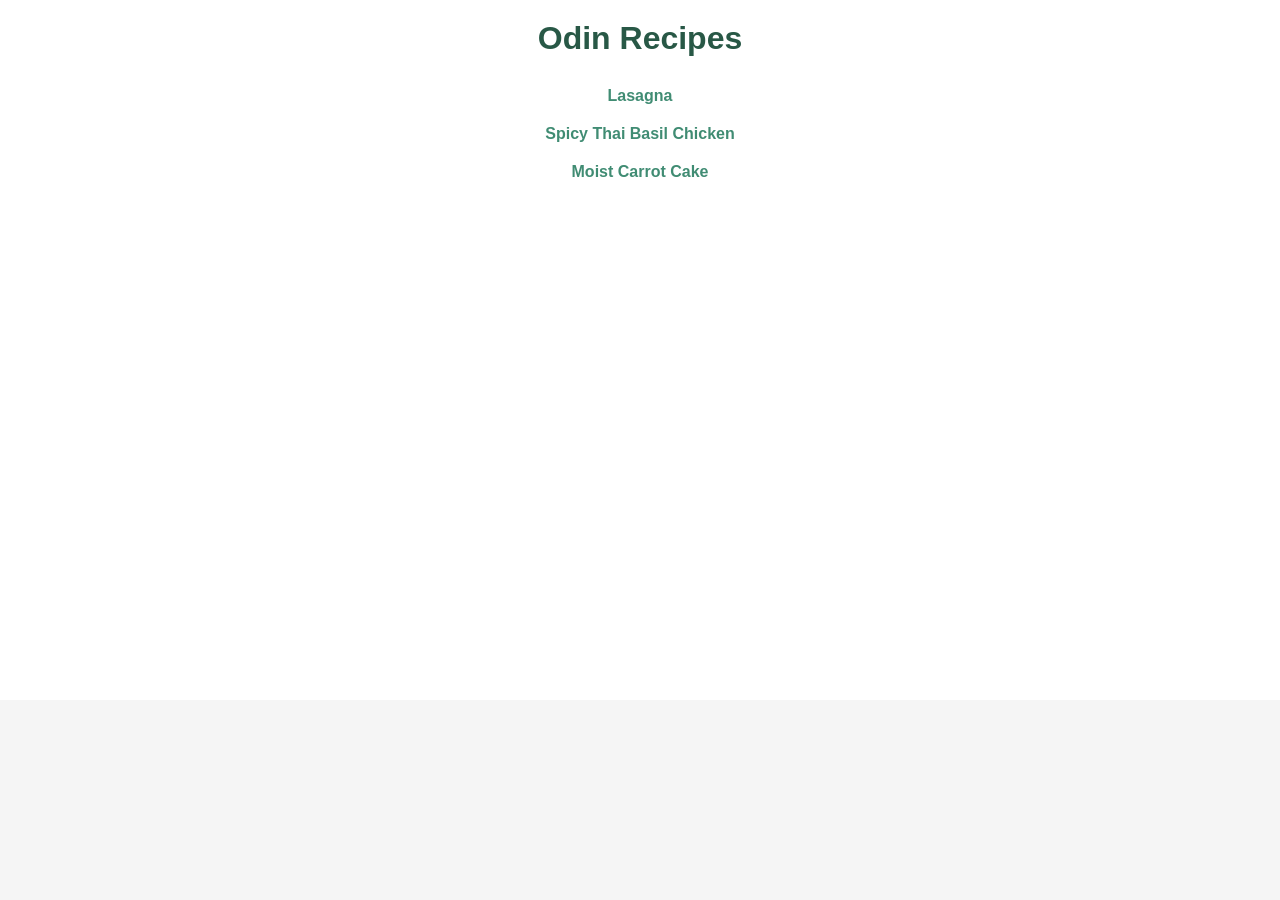
<file: index.html>
<!DOCTYPE html>
<html lang="en">
<head>
    <meta charset="UTF-8">
    <meta name="viewport" content="width=device-width, initial-scale=1.0">
    <title>Odin Recipes</title>
    <link rel="stylesheet" href="./css/style.css">
</head>
<body>
    <div class="container text-center">
        <h1>Odin Recipes</h1>
        <ul class="links">
            <li><a href="recipes/lasagna.html">Lasagna</a></li>
            <li><a href="recipes/thai-basil-chicken.html">Spicy Thai Basil Chicken</a></li>
            <li><a href="./recipes/carrot-cake.html">Moist Carrot Cake</a></li>
        </ul>
    </div>
</body>
</html>
</file>
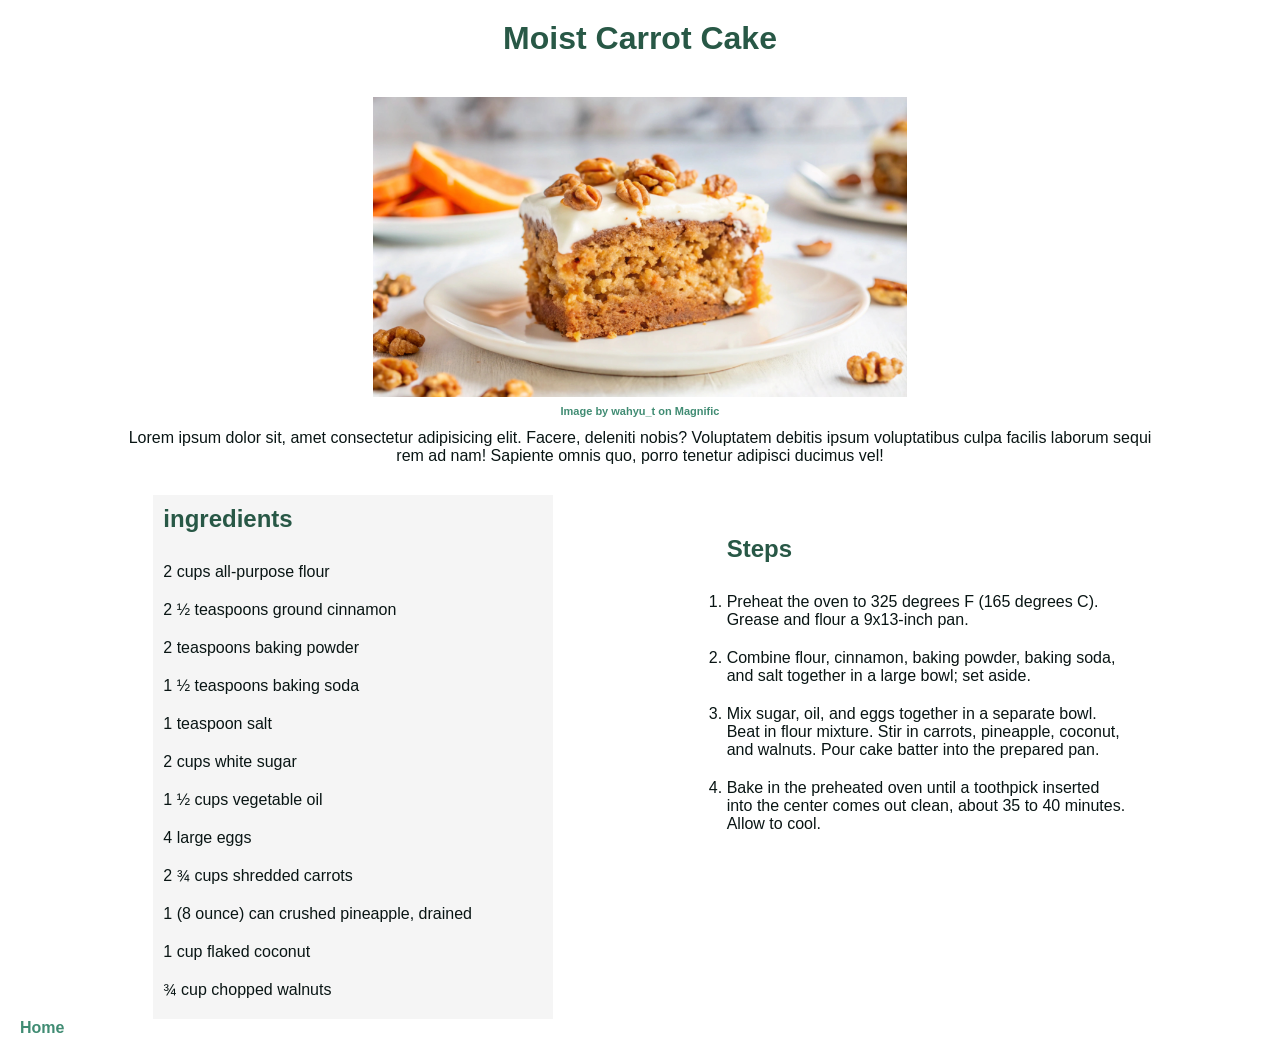
<file: recipes/carrot-cake.html>
<!DOCTYPE html>
<html lang="en">
<head>
    <meta charset="UTF-8">
    <meta name="viewport" content="width=device-width, initial-scale=1.0">
    <title>Moist Carrot Cake</title>
    <link rel="stylesheet" href="../css/style.css">
</head>
<body>
    <div class="container carrot-cake">

        <h1> Moist Carrot Cake</h1>

        <div class="recipe-img text-center">
                    
            <figure>
                <img src="../img/carrot-cake.jpg" alt="slice carrot cake with cream frosting pecans" height="300">
                <figcaption>
                    <a href="https://www.magnific.com/free-photo/slice-carrot-cake-with-cream-cheese-frosting-pecans-white-plate_385493144.htm">Image by wahyu_t on Magnific</a>
                </figcaption>
            </figure> 
            <p>Lorem ipsum dolor sit, amet consectetur adipisicing elit. Facere, deleniti nobis? 
                Voluptatem debitis ipsum voluptatibus culpa facilis 
                laborum sequi rem ad nam! Sapiente omnis quo, porro tenetur adipisci ducimus vel!
            </p>
        </div>

        <div class="flex-container">

            <div class="ingredients ">
                <h2>ingredients</h2>

                <ul>
                    <li>2 cups all-purpose flour</li>
                    <li>2 ½ teaspoons ground cinnamon</li>
                    <li>2 teaspoons baking powder</li>
                    <li>1 ½ teaspoons baking soda</li>
                    <li>1 teaspoon salt</li>
                    <li>2 cups white sugar</li>
                    <li>1 ½ cups vegetable oil</li>
                    <li>4 large eggs</li>
                    <li>2 ¾ cups shredded carrots</li>
                    <li>1 (8 ounce) can crushed pineapple, drained</li>
                    <li>1 cup flaked coconut</li>
                    <li>¾ cup chopped walnuts</li>
                </ul>
            </div>

            <div class="steps">
                <h2>Steps</h2>
                <ol>
                    <li>Preheat the oven to 325 degrees F (165 degrees C). Grease and flour a 9x13-inch pan.</li>
                    <li>Combine flour, cinnamon, baking powder, baking soda, and salt together in a large bowl; set aside.</li>
                    <li>Mix sugar, oil, and eggs together in a separate bowl. Beat in flour mixture. Stir in carrots, pineapple, coconut, and walnuts. Pour cake batter into the prepared pan.</li>
                    <li>Bake in the preheated oven until a toothpick inserted into the center comes out clean, about 35 to 40 minutes. Allow to cool.</li>
                </ol>
            </div>
        </div>
        <a href="../index.html">Home</a>
        
    </div>
</body>
</html>
</file>
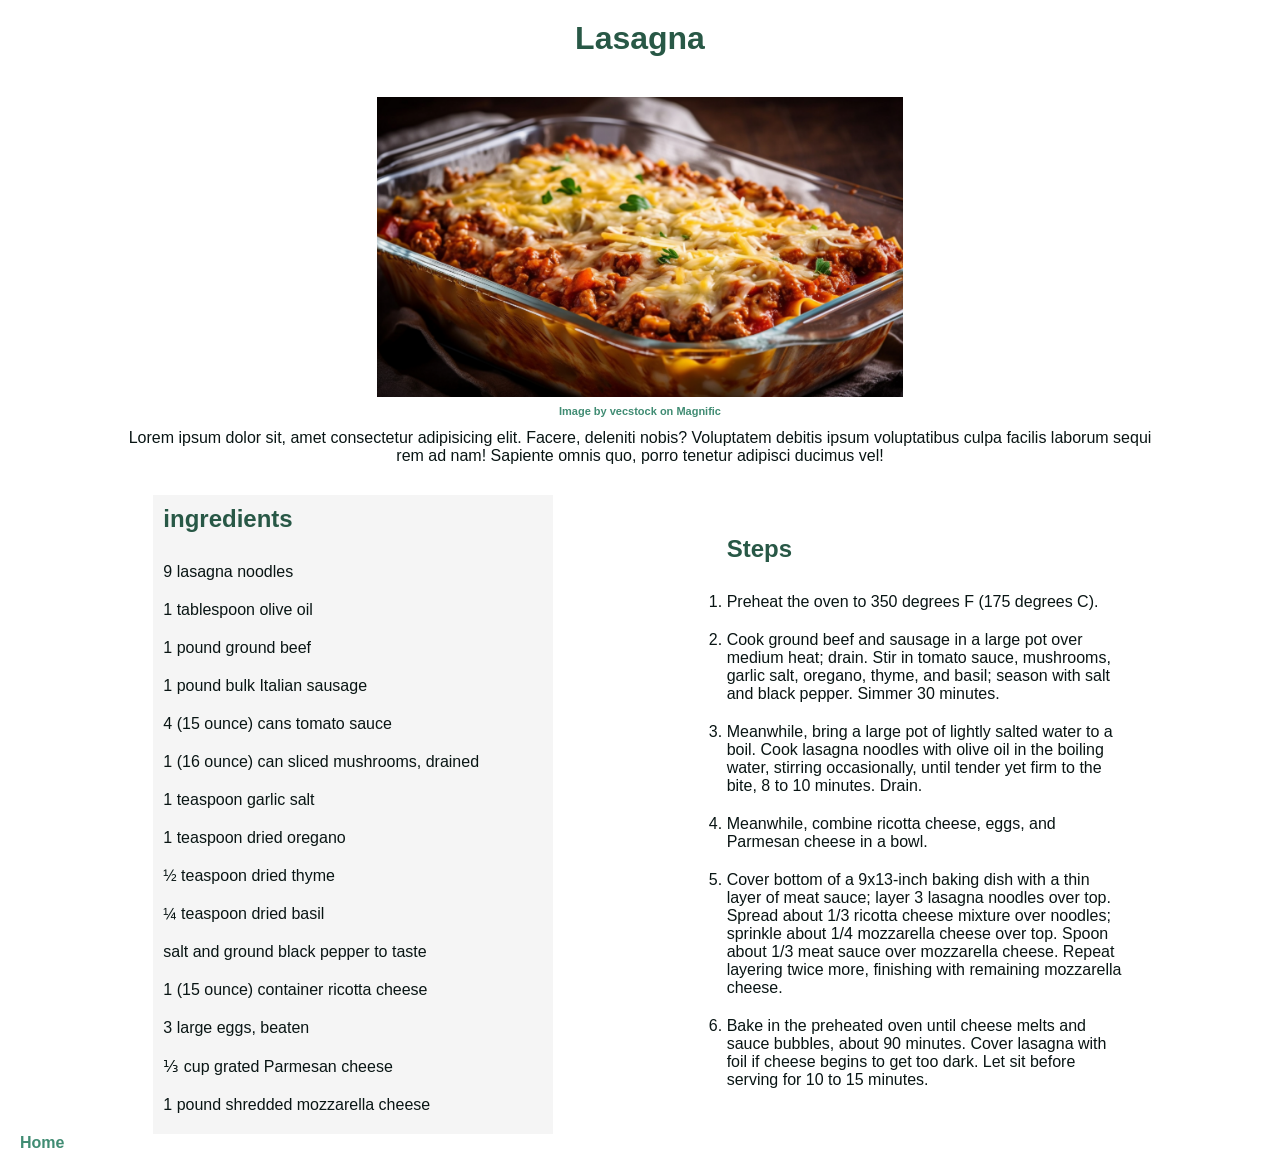
<file: recipes/lasagna.html>
<!DOCTYPE html>
<html lang="en">
<head>
    <meta charset="UTF-8">
    <meta name="viewport" content="width=device-width, initial-scale=1.0">
    <title>Lasagna</title>
    <link rel="stylesheet" href="../css/style.css">
</head>
<body>
    <div class="container lasagna">

        <h1 class="text-center">Lasagna</h1>

        <div class="recipe-img text-center">
            <figure>
                <img src="../img/lasagna.jpg" alt="classic lasagna" height="300">
                <figcaption>
                    <a href="https://www.magnific.com/free-ai-image/homemade-lasagna-with-beef-tomato-sauce-generated-by-ai_41439517.htm#fromView=search&page=1&position=8&uuid=450127eb-eb8f-4a73-9b50-d38ccf93ba4a&query=lasagna">Image by vecstock on Magnific</a>
                </figcaption>
            </figure>
            
            <p>Lorem ipsum dolor sit, amet consectetur adipisicing elit. Facere, deleniti nobis? 
                Voluptatem debitis ipsum voluptatibus culpa facilis 
                laborum sequi rem ad nam! Sapiente omnis quo, porro tenetur adipisci ducimus vel!
            </p>
        </div>

        <div class="flex-container">
            <div class="ingredients">
                <h2>ingredients</h2>

                <ul>
                    <li>9 lasagna noodles</li>
                    <li>1 tablespoon olive oil</li>
                    <li>1 pound ground beef</li>
                    <li>1 pound bulk Italian sausage</li>
                    <li>4 (15 ounce) cans tomato sauce</li>
                    <li>1 (16 ounce) can sliced mushrooms, drained</li>
                    <li>1 teaspoon garlic salt</li>
                    <li>1 teaspoon dried oregano</li>
                    <li>½ teaspoon dried thyme</li>
                    <li>¼ teaspoon dried basil</li>
                    <li>salt and ground black pepper to taste</li>
                    <li>1 (15 ounce) container ricotta cheese</li>
                    <li>3 large eggs, beaten</li>
                    <li>⅓ cup grated Parmesan cheese</li>
                    <li>1 pound shredded mozzarella cheese</li>
                </ul>
            </div>

            <div class="steps">
                <h2>Steps</h2>
                <ol>
                    <li>Preheat the oven to 350 degrees F (175 degrees C).</li>
                    <li>Cook ground beef and sausage in a large pot over medium heat; drain. Stir in tomato sauce, mushrooms, garlic salt, oregano, thyme, and basil; season with salt and black pepper. Simmer 30 minutes.</li>
                    <li>Meanwhile, bring a large pot of lightly salted water to a boil. Cook lasagna noodles with olive oil in the boiling water, stirring occasionally, until tender yet firm to the bite, 8 to 10 minutes. Drain.</li>
                    <li>Meanwhile, combine ricotta cheese, eggs, and Parmesan cheese in a bowl.</li>
                    <li>Cover bottom of a 9x13-inch baking dish with a thin layer of meat sauce; layer 3 lasagna noodles over top. Spread about 1/3 ricotta cheese mixture over noodles; sprinkle about 1/4 mozzarella cheese over top. Spoon about 1/3 meat sauce over mozzarella cheese. Repeat layering twice more, finishing with remaining mozzarella cheese.</li>
                    <li>Bake in the preheated oven until cheese melts and sauce bubbles, about 90 minutes. Cover lasagna with foil if cheese begins to get too dark. Let sit before serving for 10 to 15 minutes. </li>
                </ol>
                
            </div>
        </div>
        <a href="../index.html">Home</a>
    </div>
</body>
</html>
</file>
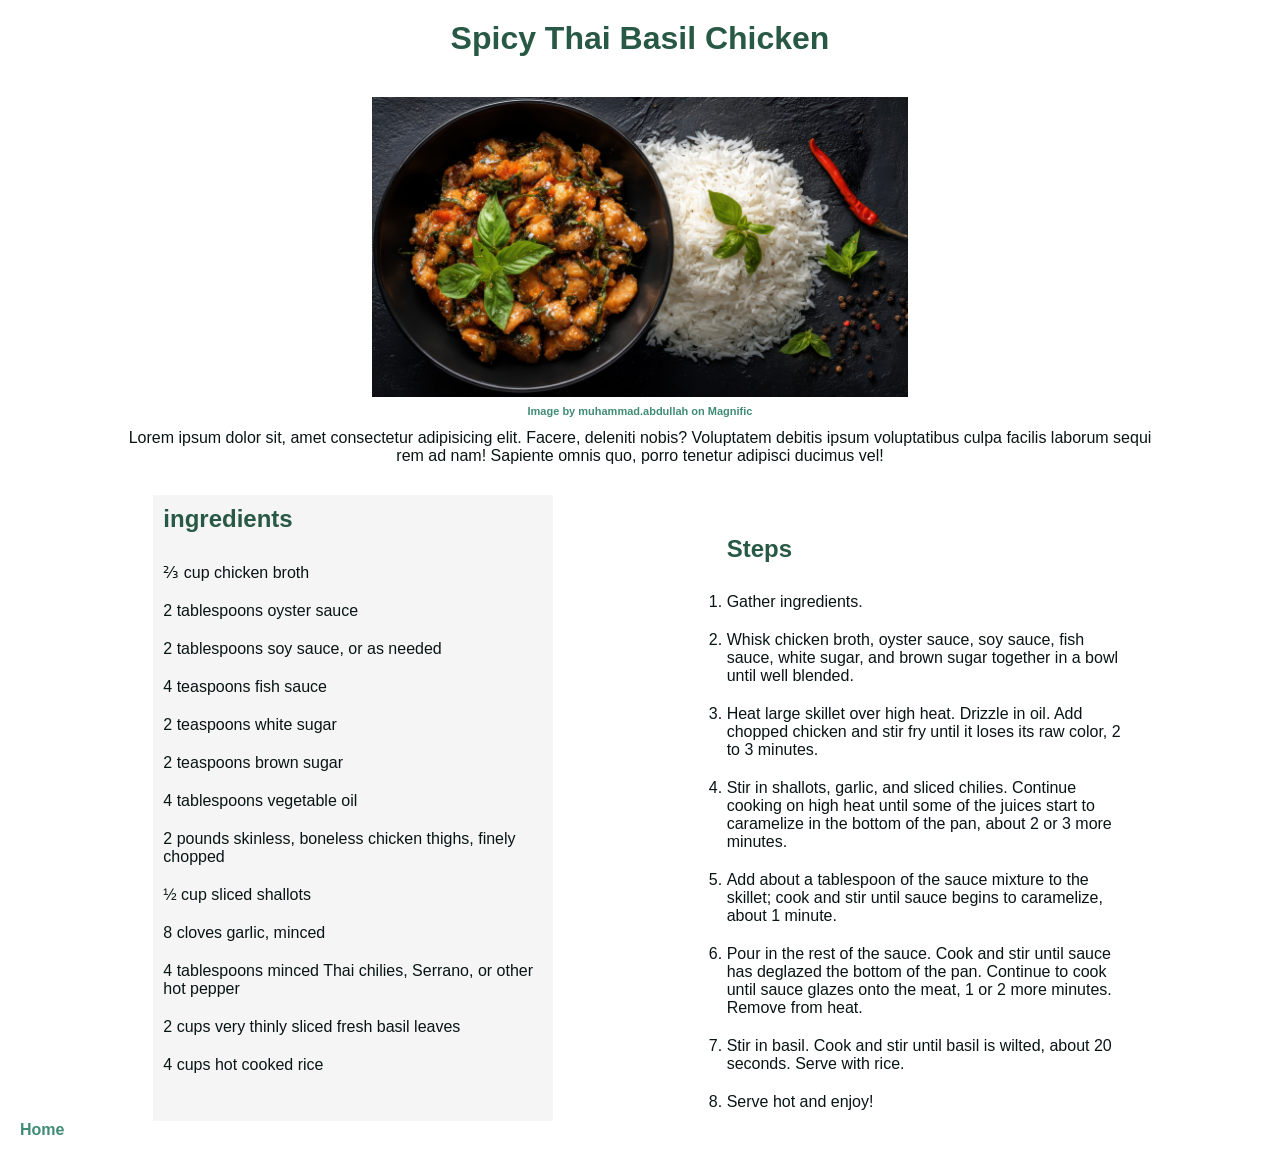
<file: recipes/thai-basil-chicken.html>
<!DOCTYPE html>
<html lang="en">
<head>
    <meta charset="UTF-8">
    <meta name="viewport" content="width=device-width, initial-scale=1.0">
    <title>Spicy Thai Basil Chicken</title>
    <link rel="stylesheet" href="../css/style.css">
</head>
<body>
    <div class="container thai-basil-chicken">

        <h1>Spicy Thai Basil Chicken</h1>

        <div class="recipe-img text-center">
    
            <figure>
                <img src="../img/thai-basil-chicken.jpg" alt="spicy thai basil chicken with white rice" height="300">
                <figcaption>
                    <a href="https://www.magnific.com/free-photo/spicy-thai-basil-chicken-with-white-rice_427019542.htm">Image by muhammad.abdullah on Magnific</a>
                </figcaption>
            </figure> 
            <p>Lorem ipsum dolor sit, amet consectetur adipisicing elit. Facere, deleniti nobis? 
                Voluptatem debitis ipsum voluptatibus culpa facilis 
                laborum sequi rem ad nam! Sapiente omnis quo, porro tenetur adipisci ducimus vel!
            </p>
        </div>

        <div class="flex-container">

            <div class="ingredients">
                
                <h2>ingredients</h2>

                <ul>
                    <li>⅔ cup chicken broth</li>
                    <li>2 tablespoons oyster sauce</li>
                    <li>2 tablespoons soy sauce, or as needed</li>
                    <li>4 teaspoons fish sauce</li>
                    <li>2 teaspoons white sugar</li>
                    <li>2 teaspoons brown sugar</li>
                    <li>4 tablespoons vegetable oil</li>
                    <li>2 pounds skinless, boneless chicken thighs, finely chopped</li>
                    <li>½ cup sliced shallots</li>
                    <li>8 cloves garlic, minced</li>
                    <li>4 tablespoons minced Thai chilies, Serrano, or other hot pepper</li>
                    <li>2 cups very thinly sliced fresh basil leaves</li>
                    <li>4 cups hot cooked rice</li>
                </ul>
            </div>
                
            <div class="steps">
                <h2>Steps</h2>
                <ol>
                    <li>Gather ingredients.</li>
                    <li>Whisk chicken broth, oyster sauce, soy sauce, fish sauce, white sugar, and brown sugar together in a bowl until well blended.</li>
                    <li>Heat large skillet over high heat. Drizzle in oil. Add chopped chicken and stir fry until it loses its raw color, 2 to 3 minutes.</li>
                    <li>Stir in shallots, garlic, and sliced chilies. Continue cooking on high heat until some of the juices start to caramelize in the bottom of the pan, about 2 or 3 more minutes.</li>
                    <li>Add about a tablespoon of the sauce mixture to the skillet; cook and stir until sauce begins to caramelize, about 1 minute.</li>
                    <li>Pour in the rest of the sauce. Cook and stir until sauce has deglazed the bottom of the pan. Continue to cook until sauce glazes onto the meat, 1 or 2 more minutes. Remove from heat.</li>
                    <li>Stir in basil. Cook and stir until basil is wilted, about 20 seconds. Serve with rice.</li>
                    <li>Serve hot and enjoy!</li>
                </ol>
            </div>
        </div>
    <a href="../index.html">Home</a>
    </div>
</body>
</html>
</file>
<file: css/style.css>
* {
    padding: 0;
    margin: 0;
    box-sizing: border-box;
}
body {
    font-family: Verdana, Geneva, Tahoma, sans-serif;
    background-color: hsl(0, 0%, 96%);
    color: hsl(175, 38%, 6%);
}

h1 {
    text-align: center;
}

h1,
h2 {   
    color: hsl(158, 38%, 25%);
    padding-bottom: 20px;
}

ul {
    list-style: none;
}

a {
    text-decoration: none;
    color: hsl(160, 37%, 40%);
    font-weight: bold;
}

.text-center {
    text-align: center;
}

.container {
    min-height: 700px;
    background-color: hsl(0, 0%, 100%);
    margin: 0 auto;
    padding: 20px;
}

.recipe-img {
    margin: 20px 0;
}

.recipe-img a{
    font-size: 11px;
}

.recipe-img p {
    padding: 10px 100px;
}

li {
    padding: 10px 0;
}

.flex-container {
    display: flex;
    gap: 20px;
    min-height: 500px;
    justify-content: space-evenly;
}

.ingredients {
    background-color: hsl(0, 0%, 96%);
    padding: 10px;
    width: 400px;
}

.steps {
    margin-top: 40px;
    margin-left: 20px;
    width: 400px;
}
</file>
